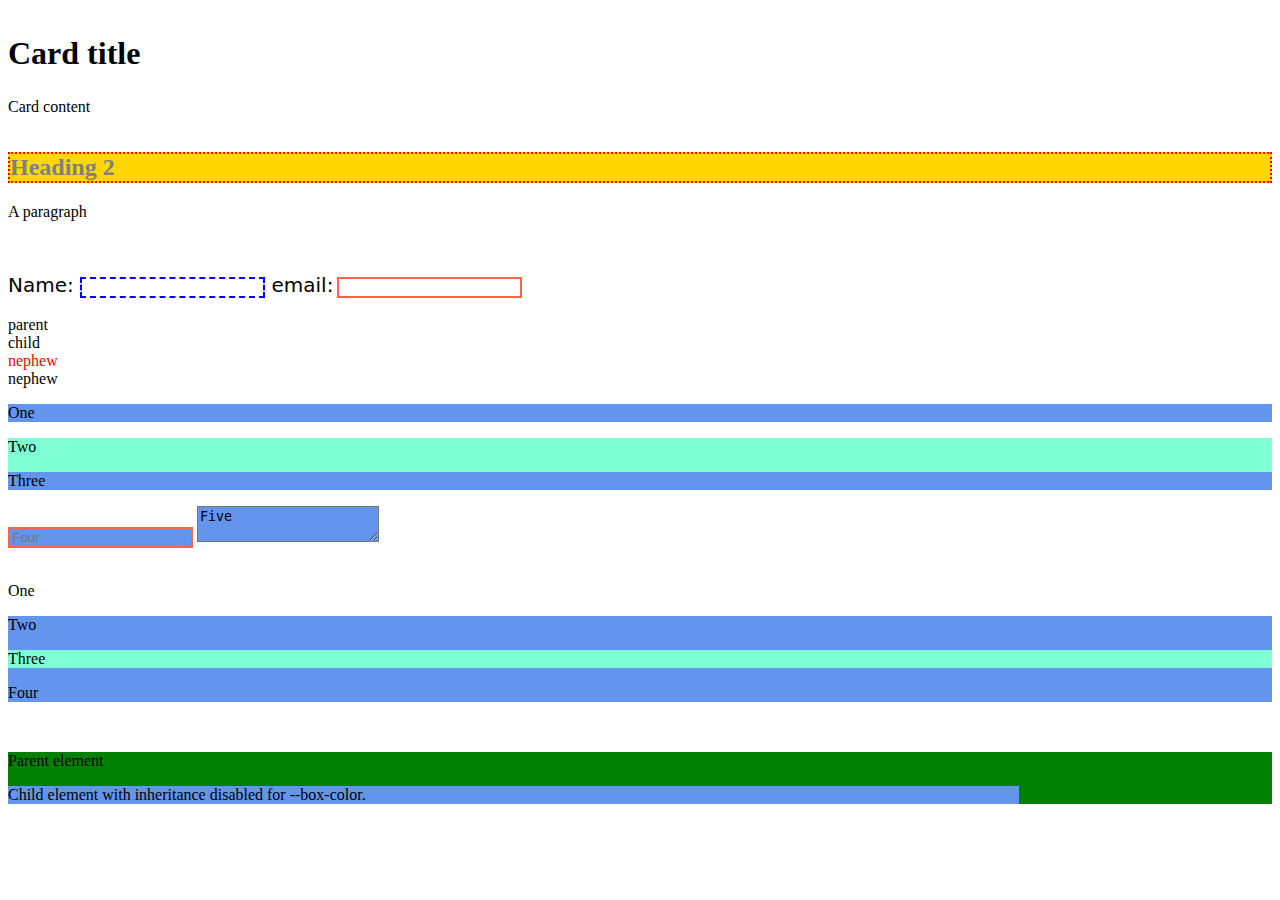
<file: css-advanced-5-containers/index.html>
<!DOCTYPE html>
<html lang="en">
  <head>
    <meta charset="UTF-8" />
    <meta name="viewport" content="width=device-width, initial-scale=1.0" />
    <title>Document</title>

    <link rel="stylesheet" href="main.css" />
  </head>

  <body>
    <div class="post">
      <div class="card">
        <h2>Card title</h2>
        <p>Card content</p>
      </div>
    </div>

    <h2 class="hasPseudoSelector">Heading 2</h2>
    <p>A paragraph</p>

    <br /><br />
    <form>
      <label for="name"
        >Name:
        <input type="text" id="name" />
      </label>
      <label for="email">email:</label>
      <input type="text" id="email" />
    </form>

    <br />
    <div class="parent">
      parent
      <div class="child">
        child
        <div class="nephew">nephew</div>
      </div>
    </div>

    <div class="nephew">nephew</div>

    <div class="container">
      <div class="one">
        <p>One</p>
      </div>
      <div class="two">
        <p>Two</p>
        <div class="three">
          <p>Three</p>
        </div>
      </div>
      <input class="four" placeholder="Four" />
      <textarea class="five">Five</textarea>
    </div>

    <br />
    <div class="inherit-one">
      <p>One</p>
      <div class="inherit-two">
        <p>Two</p>
        <div class="inherit-three"><p>Three</p></div>
        <div class="inherit-four"><p>Four</p></div>
      </div>
    </div>

    <br />
    <div class="property-parent">
      <p>Parent element</p>
      <div class="property-child">
        <p>Child element with inheritance disabled for --box-color.</p>
      </div>
    </div>
  </body>
</html>
</file>
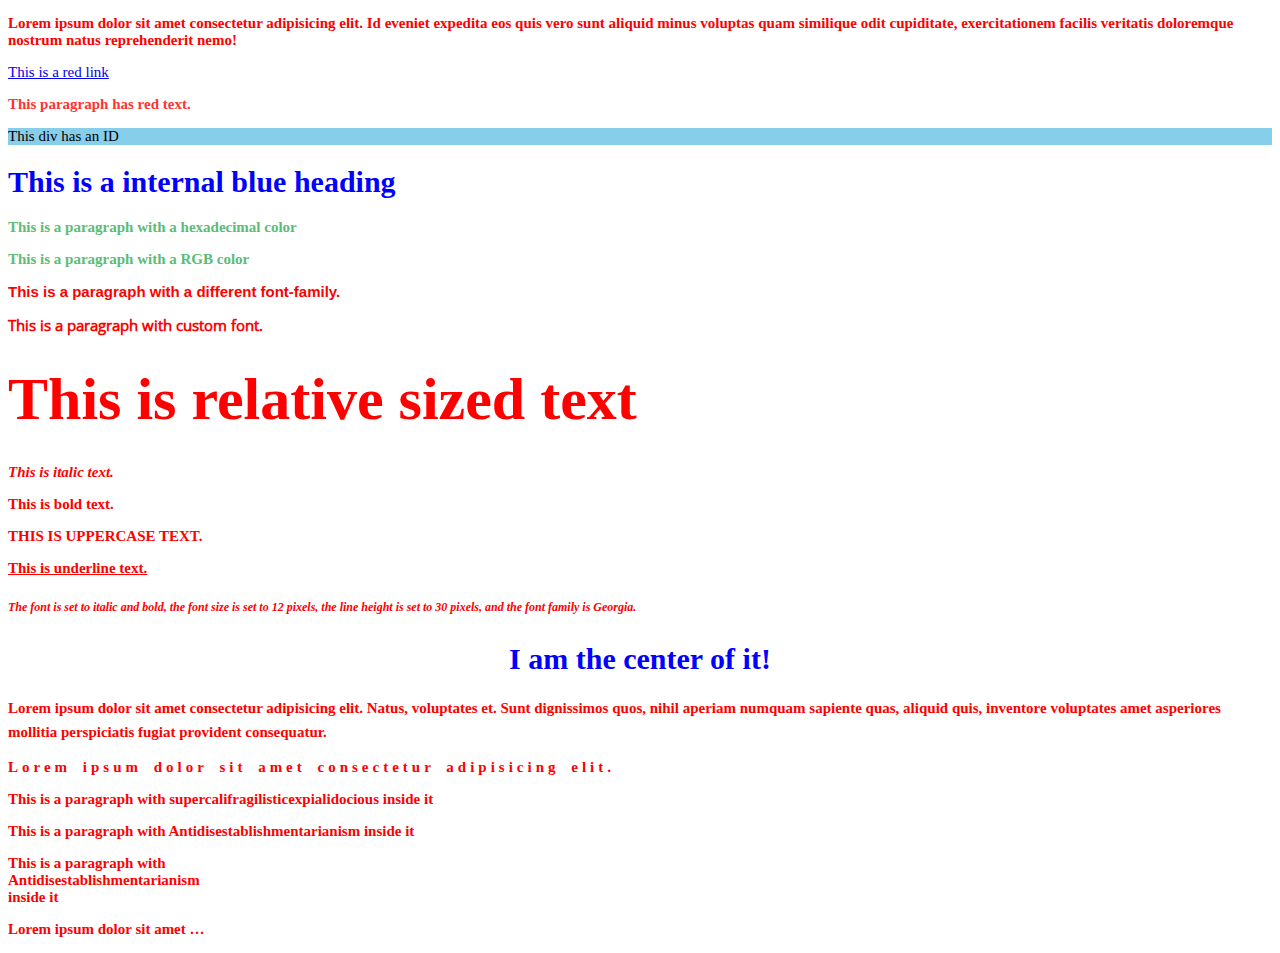
<file: css-basics/index.html>
<!DOCTYPE html>
<html lang="en">
  <head>
    <meta charset="UTF-8" />
    <meta name="viewport" content="width=, initial-scale=1.0" />
    <title>CSS Basics</title>
    <link rel="stylesheet" href="main.css" />

    <style>
      p {
        /* one or multiple declarations inside a declarations block */
        /* declaration → property: value; */
        color: red;
        font-weight: bold;
      }

      /* Select all elements with 
the class attribute "red" */
      .red {
        color: #f33;
      }
      /* Select one element with 
the id attribute "blueContainer" */
      #blueContainer {
        background-color: skyblue;
      }
    </style>

    <style>
      h1 {
        color: blue;
      }
    </style>
  </head>

  <body>
    <p>
      Lorem ipsum dolor sit amet consectetur adipisicing elit. Id eveniet
      expedita eos quis vero sunt aliquid minus voluptas quam similique odit
      cupiditate, exercitationem facilis veritatis doloremque nostrum natus
      reprehenderit nemo!
    </p>

    <a href="http://google.com">This is a red link</a>
    <p class="red">This paragraph has red text.</p>
    <div id="blueContainer">This div has an ID</div>

    <h1>This is a internal blue heading</h1>

    <p class="hexadecimalColor">This is a paragraph with a hexadecimal color</p>
    <p class="rgbColor">This is a paragraph with a RGB color</p>

    <p class="fontFamily">This is a paragraph with a different font-family.</p>

    <p class="customFont">This is a paragraph with custom font.</p>

    <p class="remFontSizeParent">
      <span class="emFontSizeChild"> This is relative sized text </span>
    </p>

    <p class="fontStyle">This is italic text.</p>
    <p class="fontWeight">This is bold text.</p>
    <p class="textTransform">This is uppercase text.</p>
    <p class="textDecoration">This is underline text.</p>

    <p class="fontShorthand">
      The font is set to italic and bold, the font size is set to 12 pixels, the
      line height is set to 30 pixels, and the font family is Georgia.
    </p>

    <h1 class="centerAligned">I am the center of it!</h1>

    <p class="lineHeight">
      Lorem ipsum dolor sit amet consectetur adipisicing elit. Natus, voluptates
      et. Sunt dignissimos quos, nihil aperiam numquam sapiente quas, aliquid
      quis, inventore voluptates amet asperiores mollitia perspiciatis fugiat
      provident consequatur.
    </p>

    <p class="spacedText">
      Lorem ipsum dolor sit amet consectetur adipisicing elit.
    </p>

    <p class="breakAll">
      This is a paragraph with supercalifragilisticexpialidocious inside it
    </p>
    <p class="anywhere">
      This is a paragraph with Antidisestablishmentarianism inside it
    </p>
    <p class="breakWord">
      This is a paragraph with Antidisestablishmentarianism inside it
    </p>

    <p class="ellipsis">
      Lorem ipsum dolor sit amet consectetur adipisicing elit. Neque architecto
      debitis aperiam voluptatibus.
    </p>
  </body>
</html>
</file>
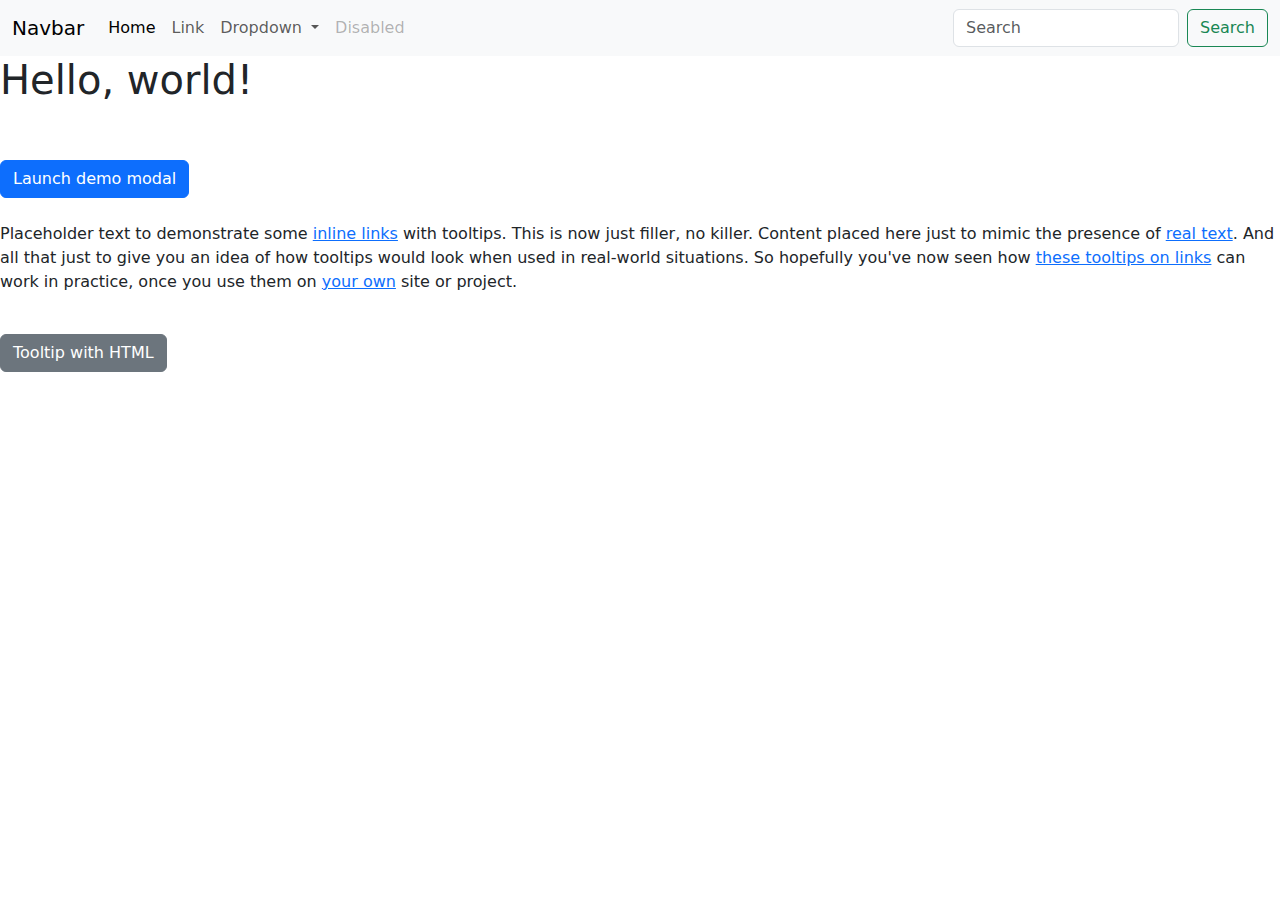
<file: css-bootstrap/index.html>
<!DOCTYPE html>
<html lang="en">
  <head>
    <meta charset="utf-8" />
    <meta name="viewport" content="width=device-width, initial-scale=1" />
    <title>Bootstrap demo</title>
    <link
      href="https://cdn.jsdelivr.net/npm/bootstrap@5.3.3/dist/css/bootstrap.min.css"
      rel="stylesheet"
      integrity="sha384-QWTKZyjpPEjISv5WaRU9OFeRpok6YctnYmDr5pNlyT2bRjXh0JMhjY6hW+ALEwIH"
      crossorigin="anonymous"
    />
  </head>
  <body>
    <nav class="navbar navbar-expand-lg bg-body-tertiary">
      <div class="container-fluid">
        <a class="navbar-brand" href="#">Navbar</a>
        <button
          class="navbar-toggler"
          type="button"
          data-bs-toggle="collapse"
          data-bs-target="#navbarSupportedContent"
          aria-controls="navbarSupportedContent"
          aria-expanded="false"
          aria-label="Toggle navigation"
        >
          <span class="navbar-toggler-icon"></span>
        </button>
        <div class="collapse navbar-collapse" id="navbarSupportedContent">
          <ul class="navbar-nav me-auto mb-2 mb-lg-0">
            <li class="nav-item">
              <a class="nav-link active" aria-current="page" href="#">Home</a>
            </li>
            <li class="nav-item">
              <a class="nav-link" href="#">Link</a>
            </li>
            <li class="nav-item dropdown">
              <a
                class="nav-link dropdown-toggle"
                href="#"
                role="button"
                data-bs-toggle="dropdown"
                aria-expanded="false"
              >
                Dropdown
              </a>
              <ul class="dropdown-menu">
                <li><a class="dropdown-item" href="#">Action</a></li>
                <li><a class="dropdown-item" href="#">Another action</a></li>
                <li><hr class="dropdown-divider" /></li>
                <li>
                  <a class="dropdown-item" href="#">Something else here</a>
                </li>
              </ul>
            </li>
            <li class="nav-item">
              <a class="nav-link disabled" aria-disabled="true">Disabled</a>
            </li>
          </ul>
          <form class="d-flex" role="search">
            <input
              class="form-control me-2"
              type="search"
              placeholder="Search"
              aria-label="Search"
            />
            <button class="btn btn-outline-success" type="submit">
              Search
            </button>
          </form>
        </div>
      </div>
    </nav>

    <h1>Hello, world!</h1>

    <br /><br />
    <!-- Button trigger modal -->
    <button
      type="button"
      class="btn btn-primary"
      data-bs-toggle="modal"
      data-bs-target="#exampleModal"
    >
      Launch demo modal
    </button>

    <!-- Modal -->
    <div
      class="modal fade"
      id="exampleModal"
      tabindex="-1"
      aria-labelledby="exampleModalLabel"
      aria-hidden="true"
    >
      <div class="modal-dialog">
        <div class="modal-content">
          <div class="modal-header">
            <h1 class="modal-title fs-5" id="exampleModalLabel">Modal title</h1>
            <button
              type="button"
              class="btn-close"
              data-bs-dismiss="modal"
              aria-label="Close"
            ></button>
          </div>
          <div class="modal-body">...</div>
          <div class="modal-footer">
            <button
              type="button"
              class="btn btn-secondary"
              data-bs-dismiss="modal"
            >
              Close
            </button>
            <button type="button" class="btn btn-primary">Save changes</button>
          </div>
        </div>
      </div>
    </div>

    <br /><br />
    <p class="muted">
      Placeholder text to demonstrate some
      <a href="#" data-bs-toggle="tooltip" data-bs-title="Default tooltip"
        >inline links</a
      >
      with tooltips. This is now just filler, no killer. Content placed here
      just to mimic the presence of
      <a href="#" data-bs-toggle="tooltip" data-bs-title="Another tooltip"
        >real text</a
      >. And all that just to give you an idea of how tooltips would look when
      used in real-world situations. So hopefully you've now seen how
      <a href="#" data-bs-toggle="tooltip" data-bs-title="Another one here too"
        >these tooltips on links</a
      >
      can work in practice, once you use them on
      <a href="#" data-bs-toggle="tooltip" data-bs-title="The last tip!"
        >your own</a
      >
      site or project.
    </p>

    <br />
    <button
      type="button"
      class="btn btn-secondary"
      data-bs-toggle="tooltip"
      data-bs-html="true"
      data-bs-title="<em>Tooltip</em> <u>with</u> <b>HTML</b>"
    >
      Tooltip with HTML
    </button>

    <script
      src="https://cdn.jsdelivr.net/npm/@popperjs/core@2.11.8/dist/umd/popper.min.js"
      integrity="sha384-I7E8VVD/ismYTF4hNIPjVp/Zjvgyol6VFvRkX/vR+Vc4jQkC+hVqc2pM8ODewa9r"
      crossorigin="anonymous"
    ></script>

    <script
      src="https://cdn.jsdelivr.net/npm/bootstrap@5.3.3/dist/js/bootstrap.min.js"
      integrity="sha384-0pUGZvbkm6XF6gxjEnlmuGrJXVbNuzT9qBBavbLwCsOGabYfZo0T0to5eqruptLy"
      crossorigin="anonymous"
    ></script>

    <script>
      const tooltipTriggerList = document.querySelectorAll(
        '[data-bs-toggle="tooltip"]'
      );
      const tooltipList = [...tooltipTriggerList].map(
        (tooltipTriggerEl) => new bootstrap.Tooltip(tooltipTriggerEl)
      );
    </script>
  </body>
</html>
</file>
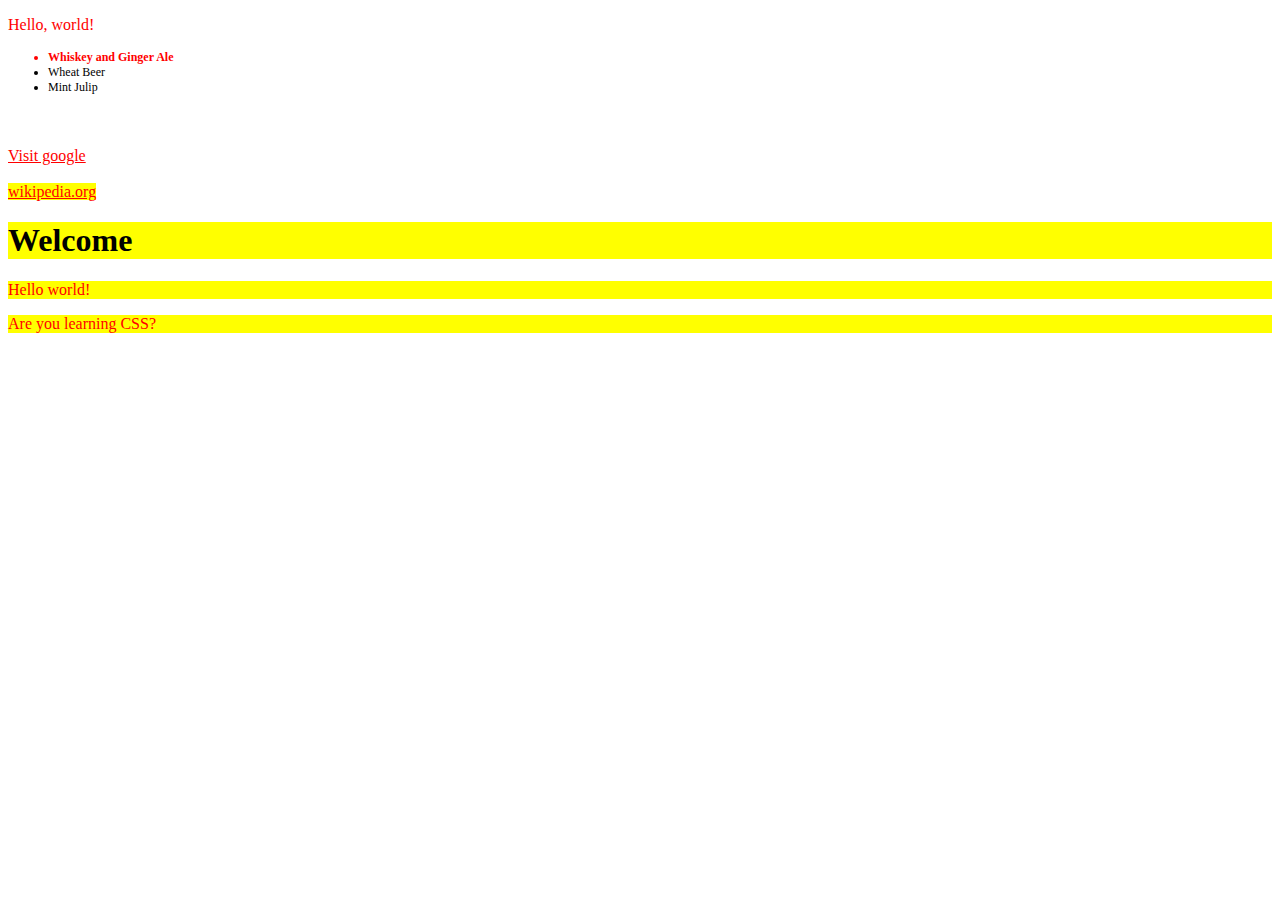
<file: css-specificity/index.html>
<!DOCTYPE html>
<html lang="en">
  <head>
    <meta charset="UTF-8" />
    <meta name="viewport" content="width=device-width, initial-scale=1.0" />
    <title>Document</title>

    <link rel="stylesheet" href="main.css" />
  </head>

  <body>
    <p>Hello, world!</p>

    <ul id="summer-drinks">
      <li class="favorite">Whiskey and Ginger Ale</li>
      <li>Wheat Beer</li>
      <li>Mint Julip</li>
    </ul>

    <br /><br />
    <a href="http://google.com">Visit google</a>

    <br /><br />
    <a href="http://www.wikipedia.org" target="_top">wikipedia.org</a>

    <h1 class="top-header">Welcome</h1>
    <p class="top-text">Hello world!</p>
    <p class="topcontent">Are you learning CSS?</p>
  </body>
</html>
</file>
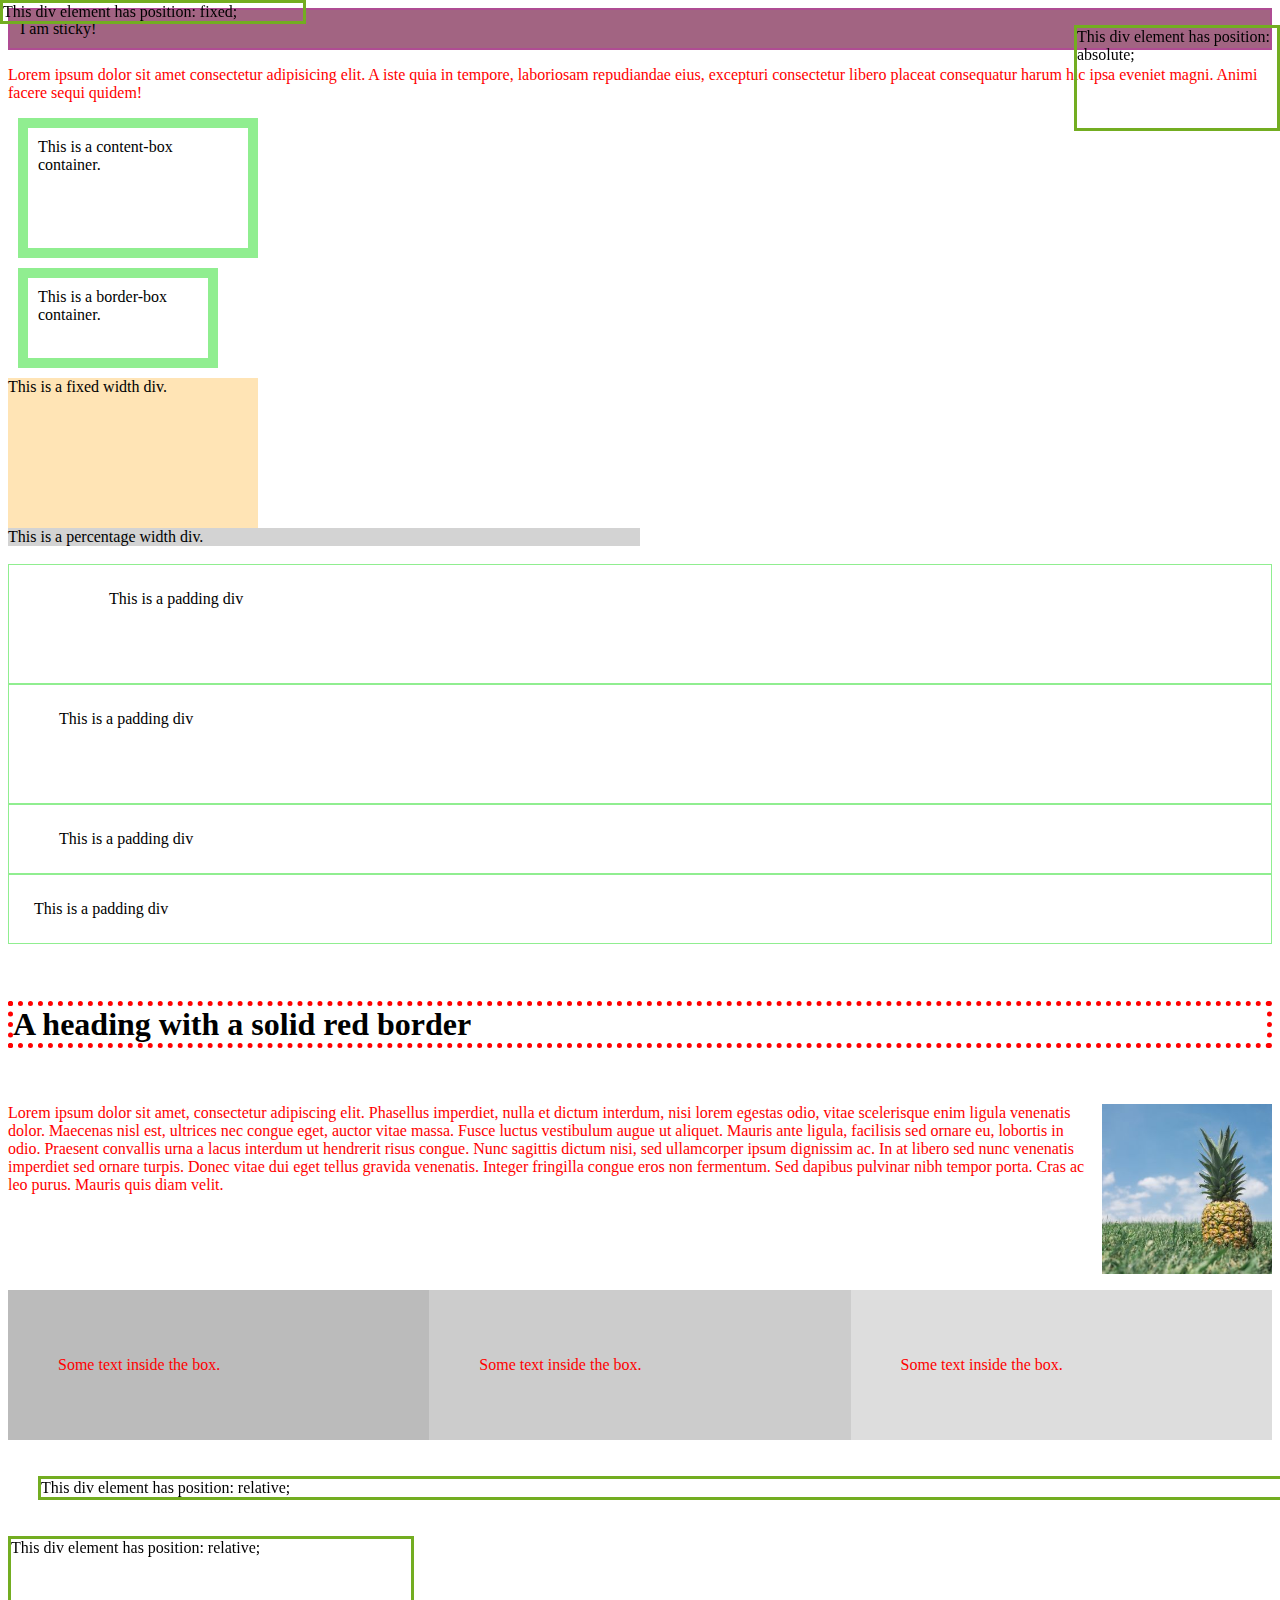
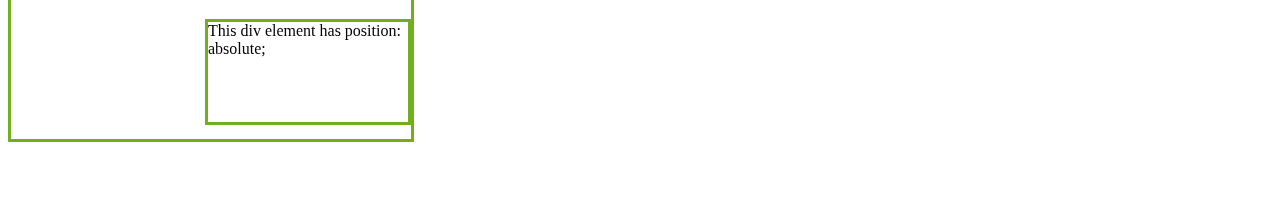
<file: css-advanced-1-box-models/box_models.html>
<!DOCTYPE html>
<html lang="en">
  <head>
    <meta charset="UTF-8" />
    <meta name="viewport" content="width=device-width, initial-scale=1.0" />
    <title>Box Models</title>
    <link rel="stylesheet" href="main.css" />
  </head>

  <body>
    <div class="sticky">I am sticky!</div>
    <p>
      Lorem ipsum dolor sit amet consectetur adipisicing elit. A iste quia in
      tempore, laboriosam repudiandae eius, excepturi consectetur libero placeat
      consequatur harum hic ipsa eveniet magni. Animi facere sequi quidem!
    </p>

    <div class="contentBox">This is a content-box container.</div>
    <div class="borderBox">This is a border-box container.</div>

    <div class="fixedWidth">This is a fixed width div.</div>
    <div class="percentageWidth">This is a percentage width div.</div>
    <br />

    <div class="divWith4Paddings">This is a padding div</div>
    <div class="divWith3Paddings">This is a padding div</div>
    <div class="divWith2Paddings">This is a padding div</div>
    <div class="divWith1Padding">This is a padding div</div>

    <br /><br />
    <h1 class="h1WithBorder">A heading with a solid red border</h1>

    <br />
    <p class="clearfix">
      <img
        src="pineapple.jpg"
        alt="Pineapple"
        style="width: 170px; height: 170px; margin-left: 15px"
        class="floatRight"
      />
      Lorem ipsum dolor sit amet, consectetur adipiscing elit. Phasellus
      imperdiet, nulla et dictum interdum, nisi lorem egestas odio, vitae
      scelerisque enim ligula venenatis dolor. Maecenas nisl est, ultrices nec
      congue eget, auctor vitae massa. Fusce luctus vestibulum augue ut aliquet.
      Mauris ante ligula, facilisis sed ornare eu, lobortis in odio. Praesent
      convallis urna a lacus interdum ut hendrerit risus congue. Nunc sagittis
      dictum nisi, sed ullamcorper ipsum dignissim ac. In at libero sed nunc
      venenatis imperdiet sed ornare turpis. Donec vitae dui eget tellus gravida
      venenatis. Integer fringilla congue eros non fermentum. Sed dapibus
      pulvinar nibh tempor porta. Cras ac leo purus. Mauris quis diam velit.
    </p>

    <div class="clearfix">
      <div class="box" style="background-color: #bbb">
        <p>Some text inside the box.</p>
      </div>
      <div class="box" style="background-color: #ccc">
        <p>Some text inside the box.</p>
      </div>
      <div class="box" style="background-color: #ddd">
        <p>Some text inside the box.</p>
      </div>
    </div>

    <br /><br />
    <div class="relative">This div element has position: relative;</div>

    <div class="fixed">This div element has position: fixed;</div>

    <div class="absolute">This div element has position: absolute;</div>

    <br /><br />
    <div class="relativeWithAbsoluteInside">
      This div element has position: relative;
      <div class="absoluteInsideRelative">
        This div element has position: absolute;
      </div>
    </div>

    <br /><br />
    <div class="divVisibilityHidden">This div has visibility hidden.</div>
    <div class="divDisplayNone">This div has display none.</div>
  </body>
</html>
</file>
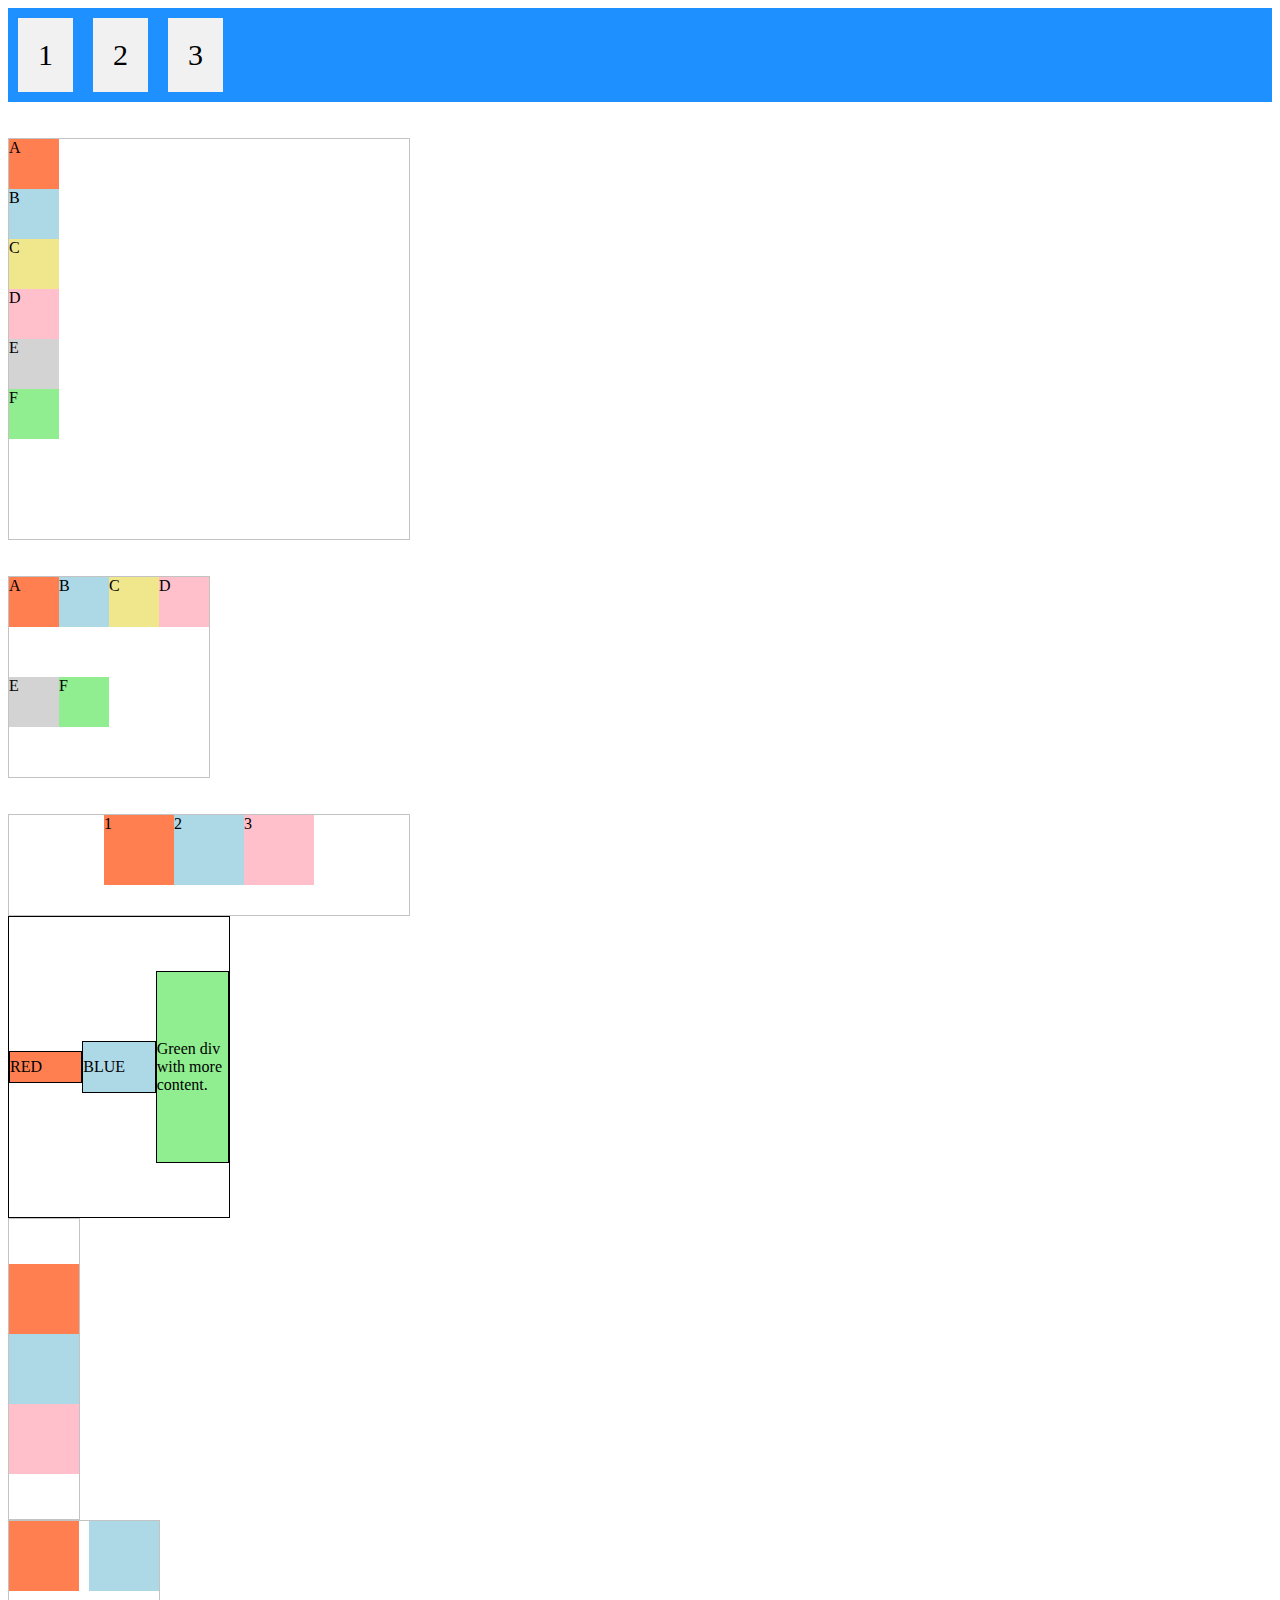
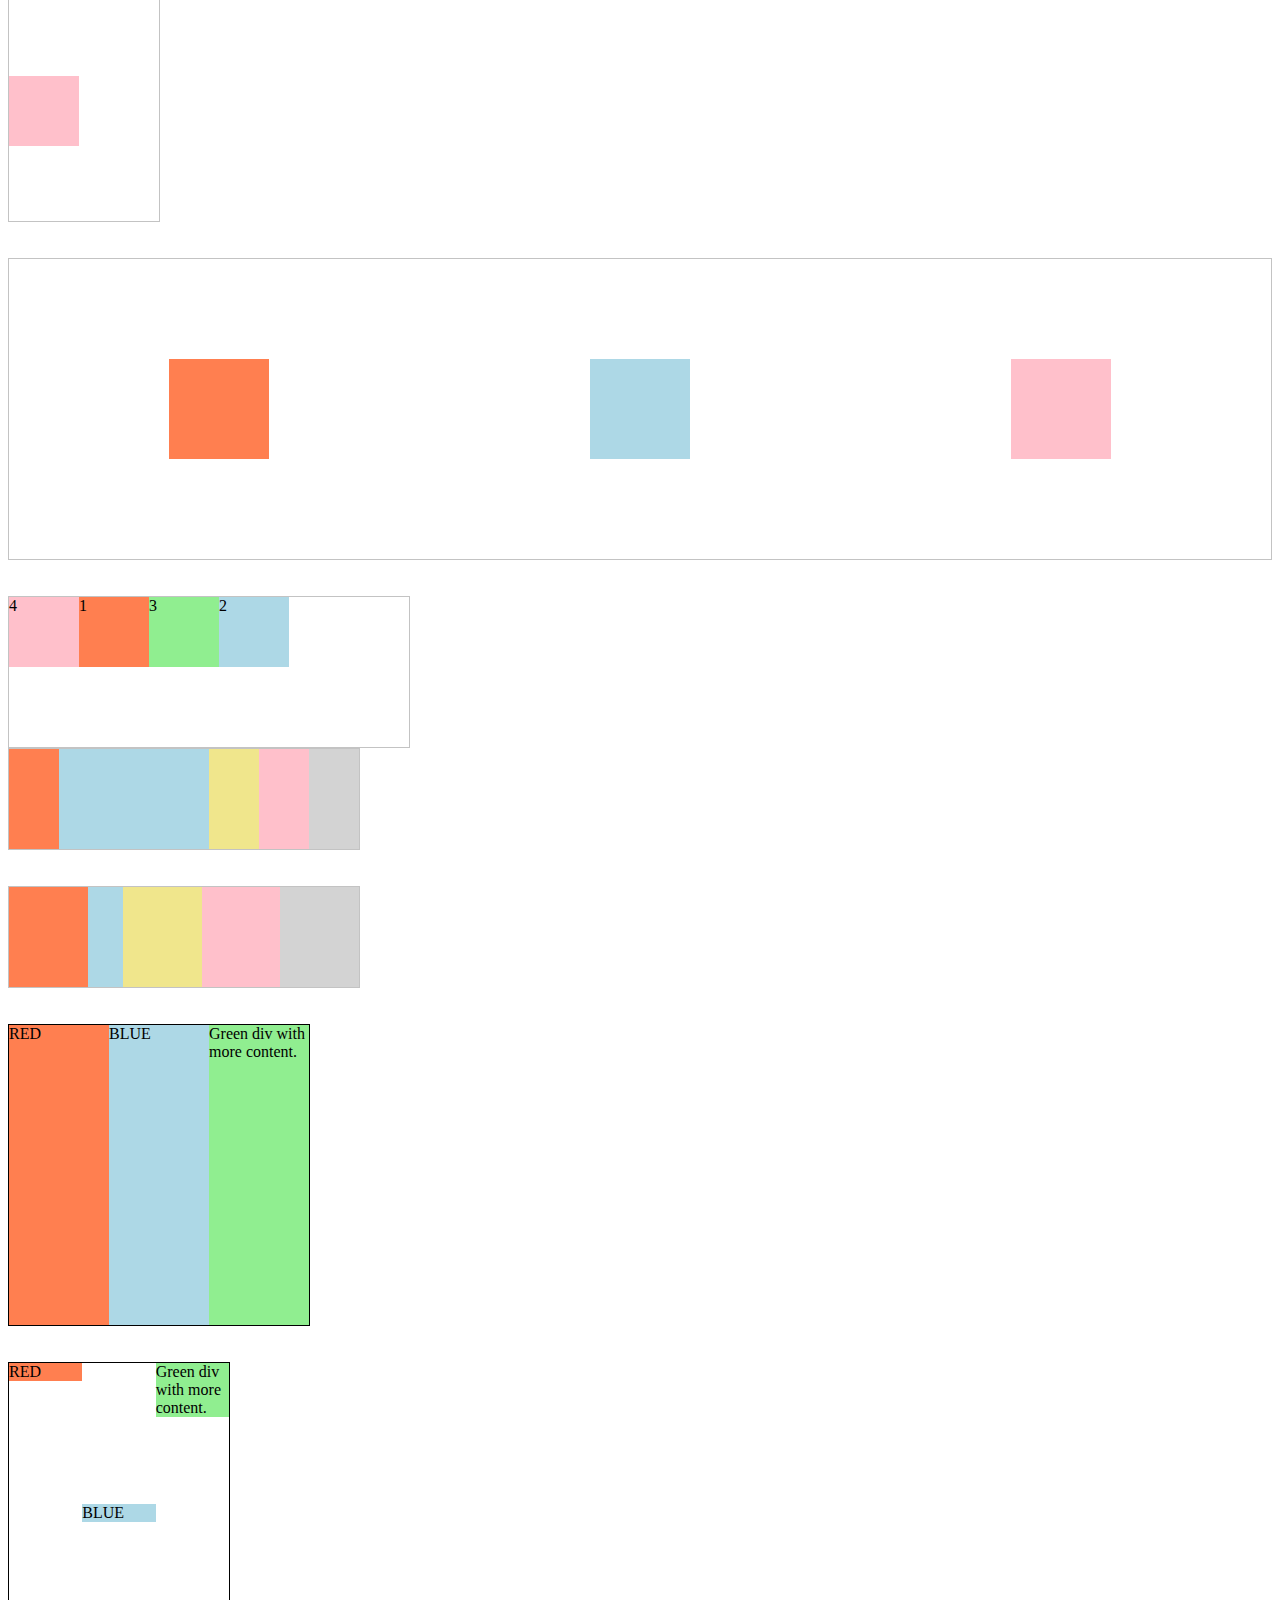
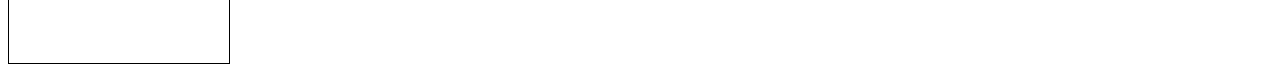
<file: css-advanced-2-flexbox-animations/flexbox.html>
<!DOCTYPE html>
<html lang="en">
  <head>
    <meta charset="UTF-8" />
    <meta name="viewport" content="width=device-width, initial-scale=1.0" />
    <title>Document</title>
  </head>
  <link rel="stylesheet" href="flexbox.css" />

  <body>
    <div class="flex-container">
      <div>1</div>
      <div>2</div>
      <div>3</div>
    </div>

    <br /><br />
    <div id="flex-direction">
      <div style="background-color: coral">A</div>
      <div style="background-color: lightblue">B</div>
      <div style="background-color: khaki">C</div>
      <div style="background-color: pink">D</div>
      <div style="background-color: lightgrey">E</div>
      <div style="background-color: lightgreen">F</div>
    </div>

    <br /><br />
    <div id="flex-wrap">
      <div style="background-color: coral">A</div>
      <div style="background-color: lightblue">B</div>
      <div style="background-color: khaki">C</div>
      <div style="background-color: pink">D</div>
      <div style="background-color: lightgrey">E</div>
      <div style="background-color: lightgreen">F</div>
    </div>

    <br /><br />
    <div id="justify-content">
      <div style="background-color: coral">1</div>
      <div style="background-color: lightblue">2</div>
      <div style="background-color: pink">3</div>
    </div>

    <div id="align-items">
      <div style="background-color: coral; min-height: 30px">RED</div>
      <div style="background-color: lightblue; min-height: 50px">BLUE</div>
      <div style="background-color: lightgreen; min-height: 190px">
        Green div with more content.
      </div>
    </div>

    <div id="align-content">
      <div style="background-color: coral"></div>
      <div style="background-color: lightblue"></div>
      <div style="background-color: pink"></div>
    </div>

    <div id="gap">
      <div style="background-color: coral"></div>
      <div style="background-color: lightblue"></div>
      <div style="background-color: pink"></div>
    </div>

    <br /><br />
    <div class="parentCentered">
      <div class="childCentered" style="background-color: coral"></div>
      <div class="childCentered" style="background-color: lightblue"></div>
      <div class="childCentered" style="background-color: pink"></div>
    </div>

    <br /><br />
    <div id="order">
      <div style="background-color: coral" id="myRedDIV">1</div>
      <div style="background-color: lightblue" id="myBlueDIV">2</div>
      <div style="background-color: lightgreen" id="myGreenDIV">3</div>
      <div style="background-color: pink" id="myPinkDIV">4</div>
    </div>

    <div id="flex-grow">
      <div style="background-color: coral"></div>
      <div style="background-color: lightblue"></div>
      <div style="background-color: khaki"></div>
      <div style="background-color: pink"></div>
      <div style="background-color: lightgrey"></div>
    </div>

    <br /><br />
    <div id="flex-shrink">
      <div style="background-color: coral"></div>
      <div style="background-color: lightblue"></div>
      <div style="background-color: khaki"></div>
      <div style="background-color: pink"></div>
      <div style="background-color: lightgrey"></div>
    </div>

    <br /><br />
    <div id="flex">
      <div style="background-color: coral">RED</div>
      <div style="background-color: lightblue">BLUE</div>
      <div style="background-color: lightgreen">
        Green div with more content.
      </div>
    </div>

    <br /><br />
    <div id="align-self">
      <div style="background-color: coral">RED</div>
      <div style="background-color: lightblue" id="align">BLUE</div>
      <div style="background-color: lightgreen">
        Green div with more content.
      </div>
    </div>
  </body>
</html>
</file>
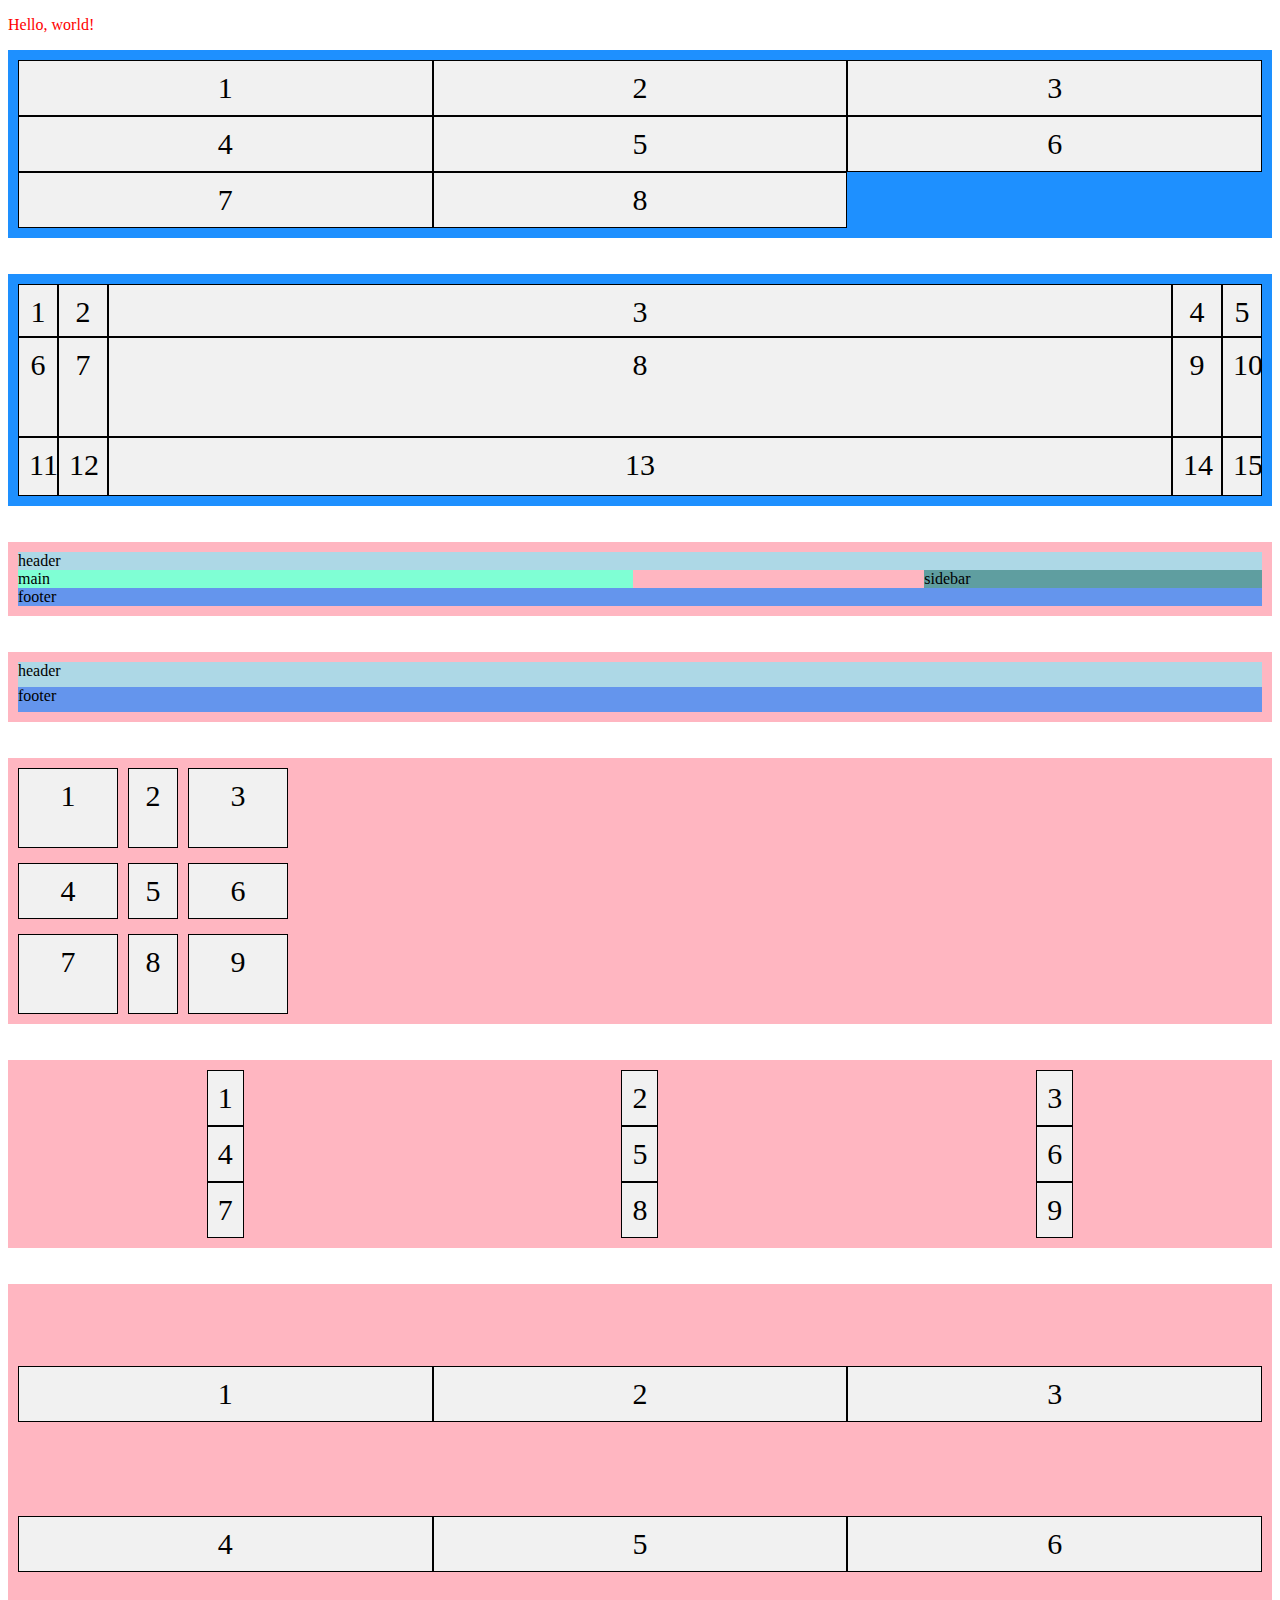
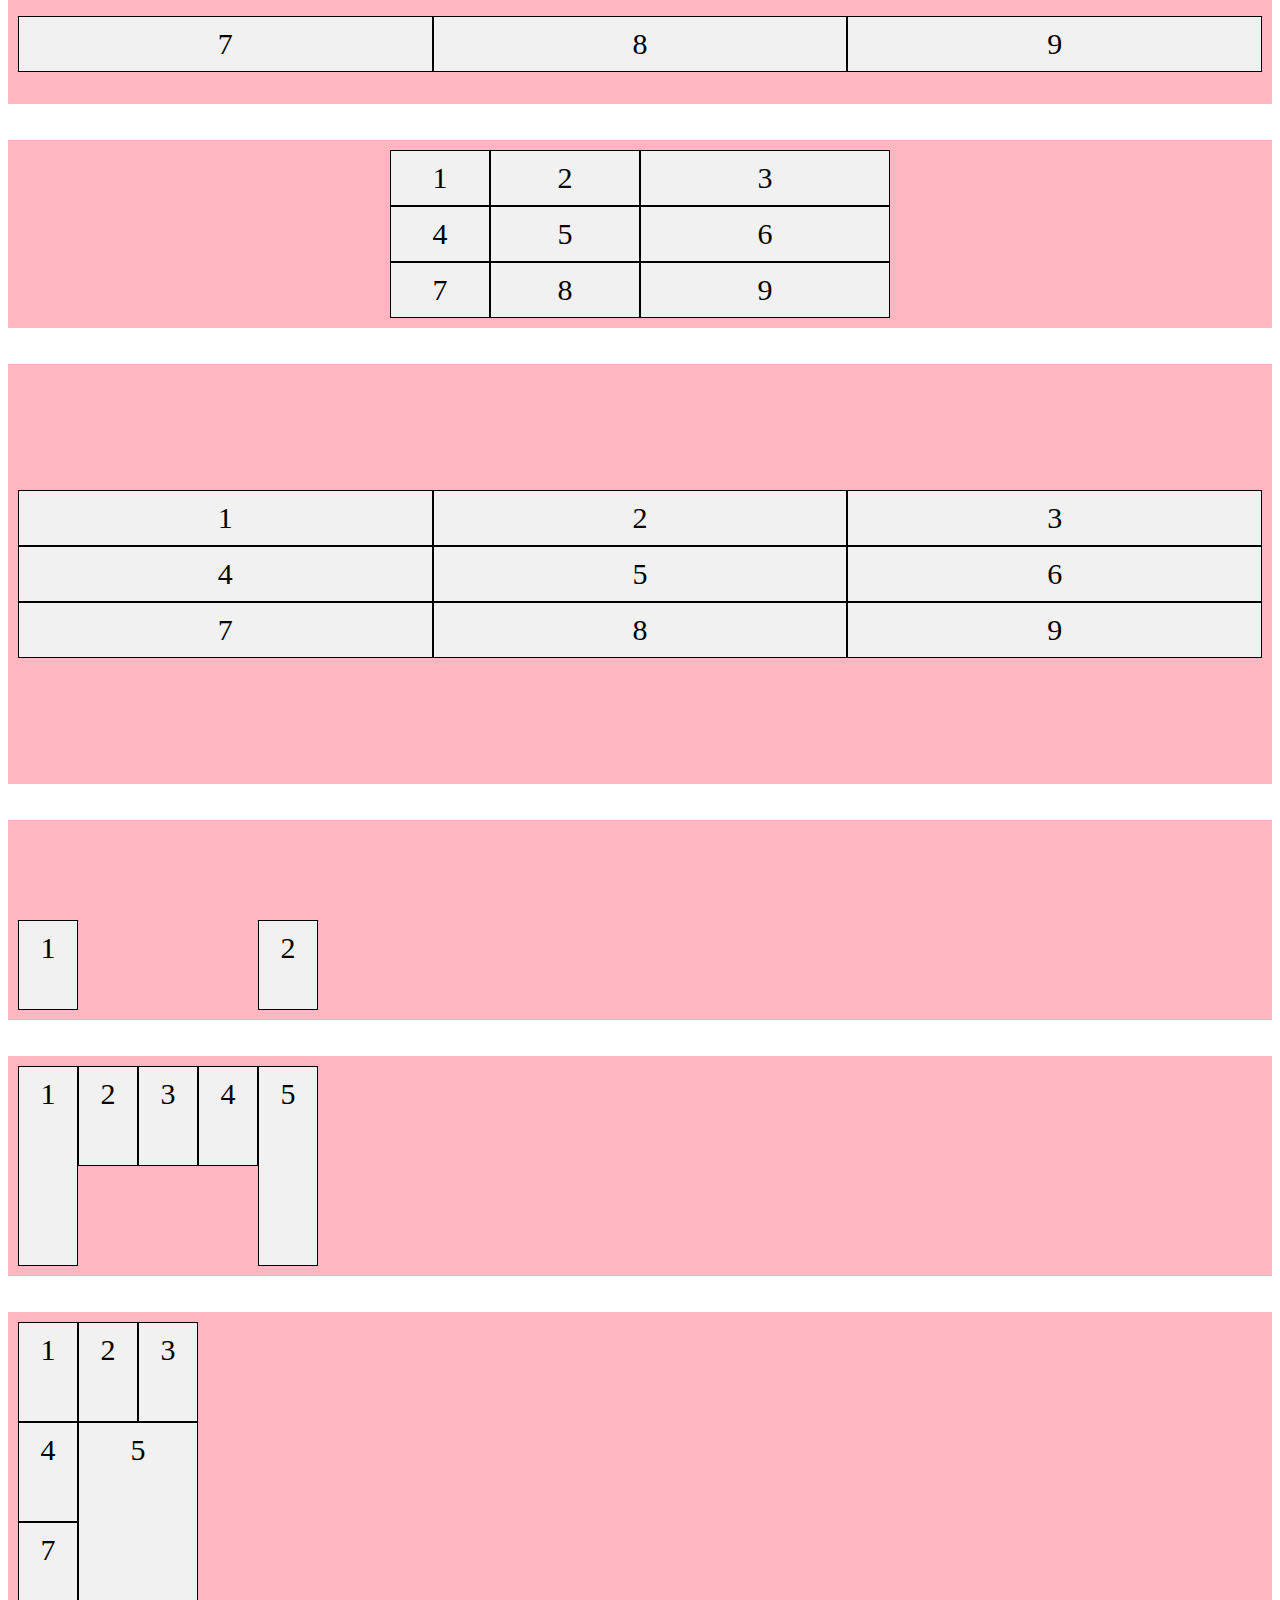
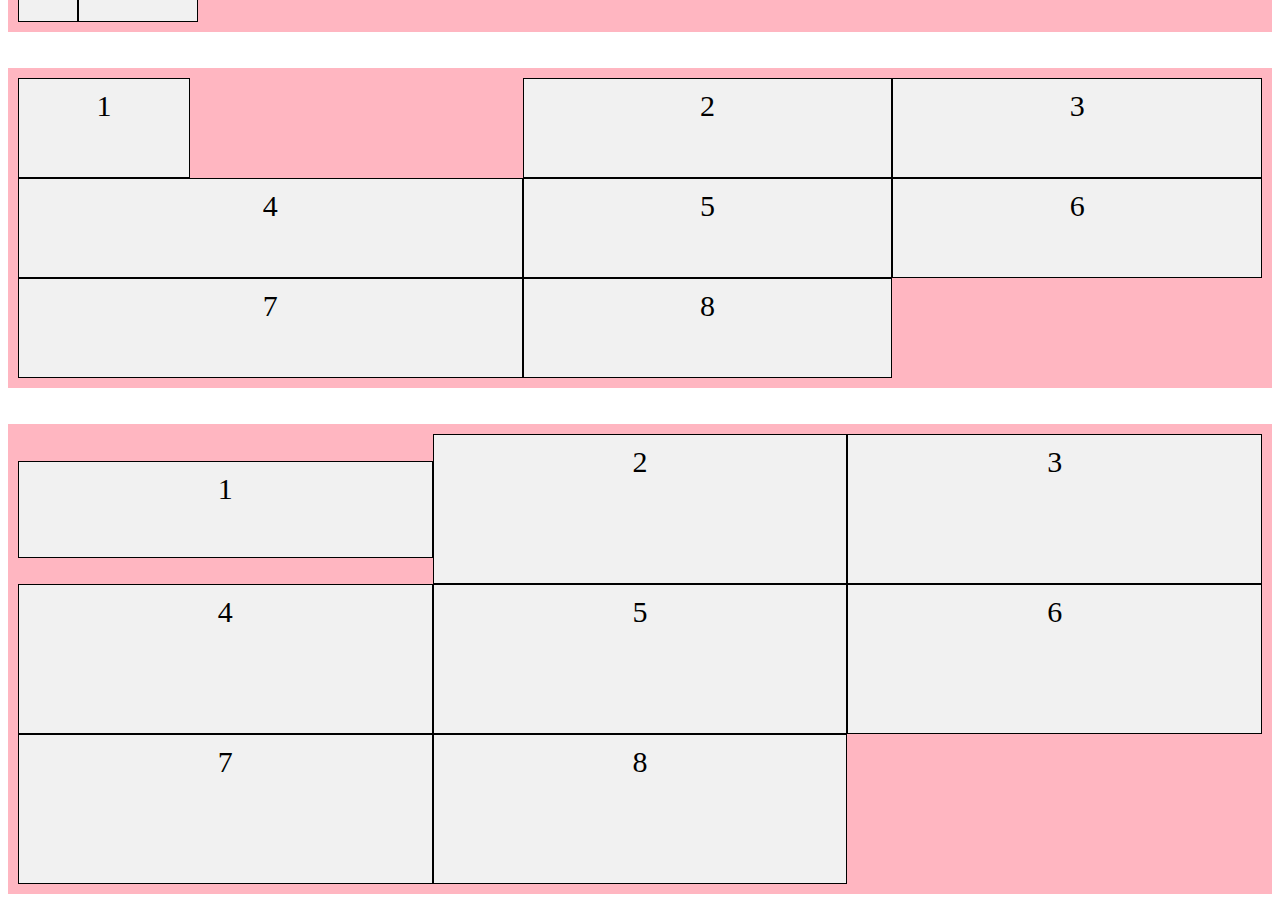
<file: css-advanced-3-grid/grid.html>
<!DOCTYPE html>
<html lang="en">
  <head>
    <meta charset="UTF-8" />
    <meta name="viewport" content="width=device-width, initial-scale=1.0" />
    <title>Document</title>
  </head>

  <link rel="stylesheet" href="grid.css" />

  <body>
    <p>Hello, world!</p>

    <div class="grid-container">
      <div>1</div>
      <div>2</div>
      <div>3</div>
      <div>4</div>
      <div>5</div>
      <div>6</div>
      <div>7</div>
      <div>8</div>
    </div>

    <br /><br />
    <div class="grid-template-columns-rows-container">
      <div>1</div>
      <div>2</div>
      <div>3</div>
      <div>4</div>
      <div>5</div>
      <div>6</div>
      <div>7</div>
      <div>8</div>
      <div>9</div>
      <div>10</div>
      <div>11</div>
      <div>12</div>
      <div>13</div>
      <div>14</div>
      <div>15</div>
      </div>

      <br /><br />
      <div class="grid-template-areas-container">
        <div class="grid-template-areas-container-item-a">header</div>
        <div class="grid-template-areas-container-item-b">main</div>
        <div class="grid-template-areas-container-item-c">sidebar</div>
        <div class="grid-template-areas-container-item-d">footer</div>
      </div>
    </div>

    <br><br>
      <div class="grid-template-container">
        <div class="grid-template-areas-container-item-a">header</div>
        <div class="grid-template-areas-container-item-d">footer</div>
      </div>

      <br><br>
      <div class="gap-container">
        <div>1</div>
        <div>2</div>
        <div>3</div>
        <div>4</div>
        <div>5</div>
        <div>6</div>
        <div>7</div>
        <div>8</div>
        <div>9</div>
      </div>

      <br><br>
      <div class="justify-items-container">
        <div>1</div>
        <div>2</div>
        <div>3</div>
        <div>4</div>
        <div>5</div>
        <div>6</div>
        <div>7</div>
        <div>8</div>
        <div>9</div>
      </div>

      <br><br>
      <div class="align-items-container">
        <div>1</div>
        <div>2</div>
        <div>3</div>
        <div>4</div>
        <div>5</div>
        <div>6</div>
        <div>7</div>
        <div>8</div>
        <div>9</div>
      </div>

      <br><br>
      <div class="justify-content-container">
        <div>1</div>
        <div>2</div>
        <div>3</div>
        <div>4</div>
        <div>5</div>
        <div>6</div>
        <div>7</div>
        <div>8</div>
        <div>9</div>
      </div>

      <br><br>
      <div class="align-content-container">
        <div>1</div>
        <div>2</div>
        <div>3</div>
        <div>4</div>
        <div>5</div>
        <div>6</div>
        <div>7</div>
        <div>8</div>
        <div>9</div>
      </div>

      <br><br>
      <div class="grid-auto-columns-container">
        <div class="item-1">1</div>
        <div class="item-2">2</div>
      </div>

      <br /><br />
    <div class="grid-auto-flow-container">
      <div class="item-1">1</div>
      <div class="item-2">2</div>
      <div class="item-3">3</div>
      <div class="item-4">4</div>
      <div class="item-5">5</div>
    </div>

    <br /><br />
    <div class="grid-column-row-container">
      <div class="item-1">1</div>
      <div class="item-2">2</div>
      <div class="item-3">3</div>
      <div class="item-4">4</div>
      <div class="item-5">5</div>
      <div class="item-7">7</div>
    </div>

    <br /><br />
    <div class="grid-justify-self-container">
      <div class="item-1">1</div>
      <div class="item-2">2</div>
      <div class="item-3">3</div>
      <div class="item-4">4</div>
      <div class="item-5">5</div>
      <div class="item-6">6</div>
      <div class="item-7">7</div>
      <div class="item-8">8</div>
    </div>

    <br /><br />
    <div class="grid-align-self-container">
      <div class="item-1">1</div>
      <div class="item-2">2</div>
      <div class="item-3">3</div>
      <div class="item-4">4</div>
      <div class="item-5">5</div>
      <div class="item-6">6</div>
      <div class="item-7">7</div>
      <div class="item-8">8</div>
    </div>
  </body>
</html>
</file>
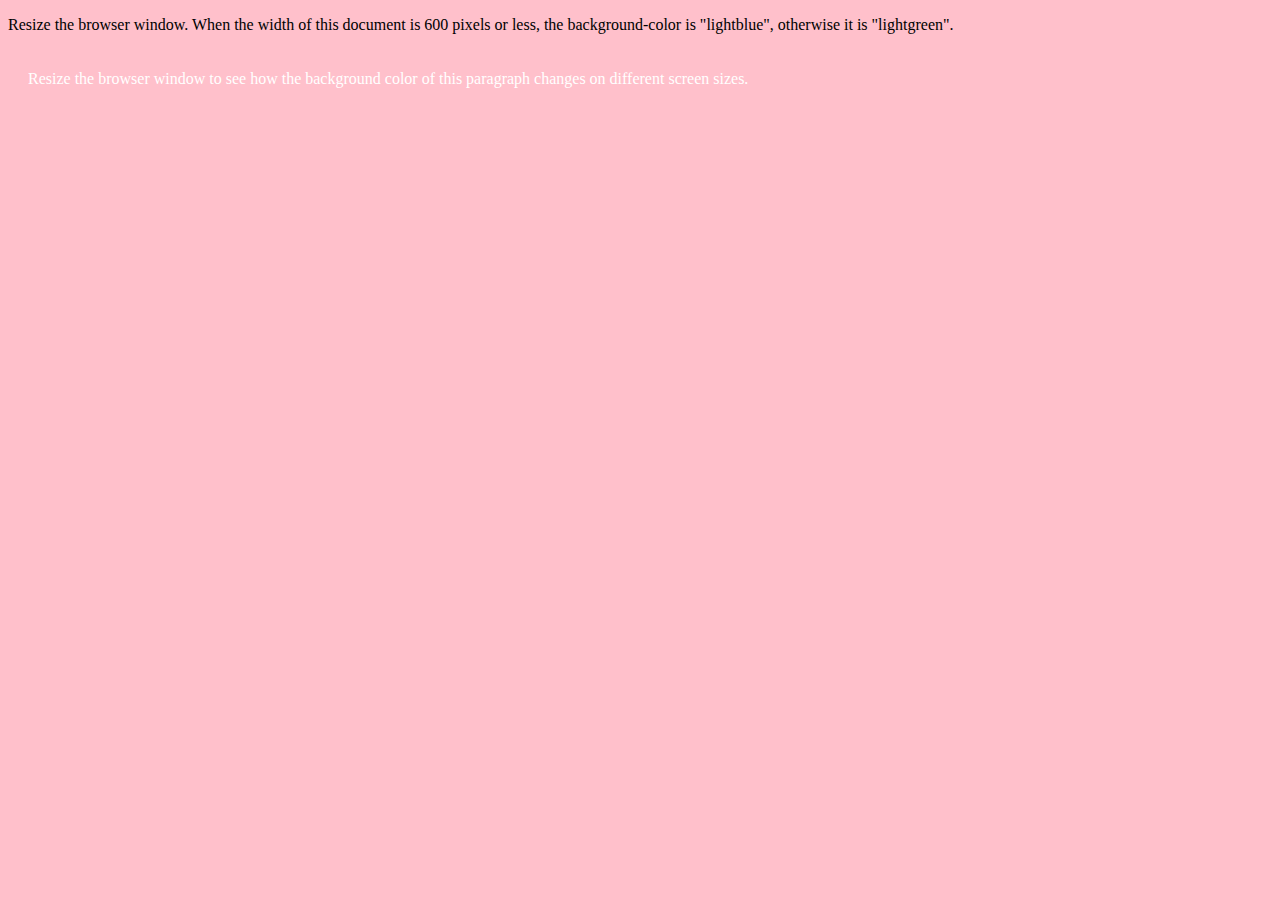
<file: css-advanced-4-resize/resize.html>
<!DOCTYPE html>
<html lang="en">
  <head>
    <meta charset="UTF-8" />
    <meta name="viewport" content="width=device-width, initial-scale=1.0" />
    <title>Document</title>
    <link rel="stylesheet" href="resize.css" />
  </head>
  <body>
    <p>
      Resize the browser window. When the width of this document is 600 pixels
      or less, the background-color is "lightblue", otherwise it is
      "lightgreen".
    </p>

    <p class="example">
      Resize the browser window to see how the background color of this
      paragraph changes on different screen sizes.
    </p>
  </body>
</html>
</file>
<file: css-advanced-5-containers/main.css>
.post {
  container-type: inline-size;
  container-name: sidebar;
}
/* Default heading styles for the card title */
.card h2 {
  font-size: 1em;
}
/* If the container is larger than 700px */
@container sidebar (min-width: 700px) {
  .card h2 {
    font-size: 2em;
  }
}

/* Select h2 elements that are immediately followed by a p element */
h2.hasPseudoSelector:has(+ p) {
  color: gray;
  background-color: gold;
  border: 2px dotted red;
}

input {
  /* styles for input not in a label  */
  border: tomato 2px solid;
}
label {
  /* styles for label */
  font-family: system-ui;
  font-size: 1.25rem;
  input {
    /* styles for input in a label  */
    border: blue 2px dashed;

    &:hover {
      border-color: yellow;
    }
  }
}

/* .parent .child div.nephew {
    color: red;
} */

.parent {
  .child {
    div {
      &.nephew {
        color: red;
      }
    }
  }
}

/* Define --main-bg-color here */
.container {
  --main-bg-color: cornflowerblue;
}
/* For each class, set some colors */
.one {
  background-color: var(--main-bg-color);
}
.two {
  color: black;
  background-color: aquamarine;
}
.three {
  background-color: var(--main-bg-color);
}
.four {
  background-color: var(--main-bg-color);
}
.five {
  background-color: var(--main-bg-color);
}

:root {
  --main-bg-color: cornflowerblue;
}

.inherit-one div {
  background-color: var(--box-color);
}
.inherit-two {
  --box-color: cornflowerblue;
}
.inherit-three {
  --box-color: aquamarine;
}

@property --box-color {
  syntax: "<color>";
  inherits: false;
  initial-value: cornflowerblue;
}
.property-parent {
  --box-color: green;
  background-color: var(--box-color);
}
.property-child {
  width: 80%;
  height: 40%;
  background-color: var(--box-color);
}
</file>
<file: css-basics/main.css>
p {
    color: green;
}

/* hexadecimal colors */
.hexadecimalColor {
    color: #59bd75;
  }

  /* RGB colors */
  .rgbColor {
    color: rgb(89, 189, 117);
  }

  /* font-family */
.fontFamily {
    font-family: Helvetica, Arial, sans-serif;
  }

  /* font-face */
@font-face {
    font-family: "Open Sans";
    src: url("fonts/OpenSans-Regular.ttf");
  }
  .customFont {
    font-family: "Open Sans";
  }

  /* font-size */
html {
    font-size: 15px;
  }
  .remFontSizeParent {
    font-size: 2rem;
  }
  .emFontSizeChild {
    font-size: 2em;
  }

  /* font-style */
.fontStyle {
    font-style: italic;
  }
  /* font-weight */
  .fontWeight {
    font-weight: bold;
  }
  /* text-transform */
  .textTransform {
    text-transform: uppercase;
  }
  /* text-decoration */
  .textDecoration {
    text-decoration: underline;
  }

  /* font shorthand */
.fontShorthand {
    font: italic bold 12px/30px Georgia, serif;
  }

  /* text-align */
.centerAligned {
    text-align: center;
  }

/* line-height */
.lineHeight {
    line-height: 1.6;
  }

  /* letter-spacing, word-spacing*/
.spacedText {
    letter-spacing: 4px;
    word-spacing: 4px;
  }

  /* word-break */
.breakAll {
    word-break: break-all;
  }
  /* overflow-wrap */
  .anywhere {
    overflow-wrap: anywhere;
  }
  .breakWord {
    overflow-wrap: break-word;
    width: min-content;
  }

  /* text-overflow, white-space */
.ellipsis {
    white-space: nowrap;
    overflow: hidden;
    text-overflow: ellipsis;
    width: 200px;
  }
  .ellipsis:hover {
    overflow: visible;
  }
</file>
<file: css-specificity/main.css>
p {
  color: red;
}

ul#summer-drinks li {
  font-weight: normal;
  font-size: 12px;
  color: black;
}

.favorite {
  color: red;
  font-weight: bold;
}

ul#summer-drinks li.favorite {
  color: red;
  font-weight: bold;
}

html body ul#summer-drinks li.favorite {
  color: red;
  font-weight: bold;
}

.favorite {
  color: red !important;
  font-weight: bold !important;
}

/* unvisited link */
a:link {
  color: red;
}
/* visited link */
a:visited {
  color: green;
}
/* mouse over link */
a:hover {
  color: hotpink;
}
/* selected link */
a:active {
  color: blue;
}

a[target] {
  background-color: yellow;
}

[class^="top"] {
  background: yellow;
}
</file>
<file: css-advanced-1-box-models/main.css>
p {
    color: red;
}

/* box model */
.contentBox {
    width: 200px;
    height: 100px;
    padding: 10px;
    border: solid 10px lightgreen;
    margin: 10px;
  }
  .borderBox {
    width: 200px;
    height: 100px;
    padding: 10px;
    border: solid 10px lightgreen;
    margin: 10px;
    box-sizing: border-box;
  }

  /* width, height */
.fixedWidth {
    width: 250px;
    height: 150px;
    background-color: moccasin;
  }
  .percentageWidth {
    width: 50%;
    background-color: lightgrey;
  }

  .divWith4Paddings {
    padding: 25px 50px 75px 100px;
    border: solid 1px lightgreen;
    /* identical to:
      padding-top: 25px;
      padding-right: 50px;
      padding-bottom: 75px;
      padding-left: 100px;
      */
  }
  .divWith3Paddings {
    padding: 25px 50px 75px;
    border: solid 1px lightgreen;
    /* indentical to:
      top padding is 25px
      right and left paddings are 50px
      bottom padding is 75px
      */
  }
  .divWith2Paddings {
    padding: 25px 50px;
    border: solid 1px lightgreen;
    /* identical to:
      top and bottom paddings are 25px
      right and left paddings are 50px
      */
  }
  .divWith1Padding {
    padding: 25px;
    border: solid 1px lightgreen;
    /* identical to:
      all four paddings are 25px
      */
  }

  .h1WithBorder {
    border: 5px solid red;
    border-style: dotted;
  }

  .floatRight {
    float: right;
  }

  .box {
    float: left;
    width: 33.33%;
    padding: 50px;
    box-sizing: border-box;
  }
  .clearfix::after {
    content: "";
    clear: both;
    display: table;
  }

  div.relative {
    position: relative;
    left: 30px;
    border: 3px solid #73ad21;
  }

  div.fixed {
    position: fixed;
    top: 0;
    left: 0;
    width: 300px;
    border: 3px solid #73ad21;
  }

  div.absolute {
    position: absolute;
    top: 25px;
    right: 0;
    width: 200px;
    height: 100px;
    border: 3px solid #73ad21;
  }

  div.relativeWithAbsoluteInside {
    position: relative;
    width: 400px;
    height: 200px;
    border: 3px solid #73ad21;
  }
  div.absoluteInsideRelative {
    position: absolute;
    top: 80px;
    right: 0;
    width: 200px;
    height: 100px;
    border: 3px solid #73ad21;
  }

  div.sticky {
    position: sticky;
    top: 0;
    padding: 10px;
    background-color: #a26482;
    border: 2px solid #af4c93;
  }

  .divVisibilityHidden {
    visibility: hidden;
}
.divDisplayNone {
    display: none;
}
</file>
<file: css-advanced-2-flexbox-animations/flexbox.css>
.flex-container {
  display: flex;
  background-color: DodgerBlue;
}

.flex-container > div {
  background-color: #f1f1f1;
  margin: 10px;
  padding: 20px;
  font-size: 30px;
}

#flex-direction {
  width: 400px;
  height: 400px;
  border: 1px solid #c3c3c3;
  display: flex;
  flex-direction: column;
}

#flex-direction div {
  width: 50px;
  height: 50px;
}

#flex-wrap {
  width: 200px;
  height: 200px;
  border: 1px solid #c3c3c3;
  display: flex;
  flex-wrap: wrap;
}

#flex-wrap div {
  width: 50px;
  height: 50px;
}

#justify-content {
  width: 400px;
  height: 100px;
  border: 1px solid #c3c3c3;
  display: flex;
  justify-content: center;
}

#justify-content div {
  width: 70px;
  height: 70px;
}

#align-items {
  width: 220px;
  height: 300px;
  border: 1px solid black;
  display: flex;
  align-items: center;
}

#align-items div {
  flex: 1;
  border: 1px solid black;
  display: flex;
  align-items: center;
}

#align-content {
  width: 70px;
  height: 300px;
  border: 1px solid #c3c3c3;
  display: flex;
  flex-wrap: wrap;
  align-content: center;
}

#align-content div {
  width: 70px;
  height: 70px;
}

#gap {
  width: 150px;
  height: 300px;
  flex-wrap: wrap;
  border: 1px solid #c3c3c3;
  display: flex;
  gap: 10px;
}

#gap div {
  width: 70px;
  height: 70px;
}

.parentCentered {
  display: flex;
  height: 300px; /* Or whatever */
  border: 1px solid #c3c3c3;
}

.childCentered {
  width: 100px; /* Or whatever */
  height: 100px; /* Or whatever */
  margin: auto; /* Magic! */
}

#order {
  width: 400px;
  height: 150px;
  border: 1px solid #c3c3c3;
  display: flex;
}

#order div {
  width: 70px;
  height: 70px;
}

div#myRedDIV {
  order: 2;
}

div#myBlueDIV {
  order: 4;
}

div#myGreenDIV {
  order: 3;
}

div#myPinkDIV {
  order: 1;
}

#flex-grow {
  width: 350px;
  height: 100px;
  border: 1px solid #c3c3c3;
  display: flex;
}
#flex-grow div:nth-of-type(1) {
  flex-grow: 1;
}
#flex-grow div:nth-of-type(2) {
  flex-grow: 3;
}
#flex-grow div:nth-of-type(3) {
  flex-grow: 1;
}
#flex-grow div:nth-of-type(4) {
  flex-grow: 1;
}
#flex-grow div:nth-of-type(5) {
  flex-grow: 1;
}

#flex-shrink {
  width: 350px;
  height: 100px;
  border: 1px solid #c3c3c3;
  display: flex;
}
#flex-shrink div {
  flex-grow: 1;
  flex-shrink: 1;
  flex-basis: 100px;
}
#flex-shrink div:nth-of-type(2) {
  flex-shrink: 3;
}

#flex {
  width: 300px;
  height: 300px;
  border: 1px solid black;
  display: flex;
}
#flex div {
  flex: 1;
}

#align-self {
  width: 220px;
  height: 300px;
  border: 1px solid black;
  display: flex;
  align-items: flex-start;
}
#align-self div {
  flex: 1;
}
#align-self #align {
  align-self: center;
}
</file>
<file: css-advanced-3-grid/grid.css>
p {
  color: red;
}

.grid-container {
  display: grid;
  grid-template-columns: auto auto auto;
  background-color: dodgerblue;
  padding: 10px;
}

.grid-container > div {
  background-color: #f1f1f1;
  border: 1px solid black;
  padding: 10px;
  font-size: 30px;
  text-align: center;
}

.grid-template-columns-rows-container {
  display: grid;
  grid-template-columns: [first] 40px [line2] 50px [line3] auto [col4-start] 50px [five] 40px [end];
  grid-template-rows: [row1-start] 25% [row1-end] 100px [third-line] auto [last-line];
  background-color: dodgerblue;
  padding: 10px;
}

.grid-template-columns-rows-container > div {
  background-color: #f1f1f1;
  border: 1px solid black;
  padding: 10px;
  font-size: 30px;
  text-align: center;
}

.grid-template-areas-container-item-a {
  grid-area: header;
  background-color: lightblue;
}

.grid-template-areas-container-item-b {
  grid-area: main;
  background-color: aquamarine;
}

.grid-template-areas-container-item-c {
  grid-area: sidebar;
  background-color: cadetblue;
}

.grid-template-areas-container-item-d {
  grid-area: footer;
  background-color: cornflowerblue;
}

.grid-template-areas-container {
  display: grid;
  grid-template-columns: auto auto auto auto;
  grid-template-rows: auto;
  grid-template-areas:
    "header header header header"
    "main main . sidebar"
    "footer footer footer footer";
  background-color: lightpink;
  padding: 10px;
}

.grid-template-container {
  grid-template:
    [row1-start] "header header header" 25px [row1-end]
    [row2-start] "footer footer footer" 25px [row2-end]
    / auto 50px auto;
  display: grid;
  background-color: lightpink;
  padding: 10px;
}

.gap-container {
  display: grid;
  grid-template-columns: 100px 50px 100px;
  grid-template-rows: 80px auto 80px;
  column-gap: 10px;
  row-gap: 15px;
  background-color: lightpink;
  padding: 10px;
}

.gap-container > div {
  background-color: #f1f1f1;
  border: 1px solid black;
  padding: 10px;
  font-size: 30px;
  text-align: center;
}

.justify-items-container {
  display: grid;
  grid-template-columns: auto auto auto;
  background-color: lightpink;
  padding: 10px;
  justify-items: center;
}

.justify-items-container > div {
  background-color: #f1f1f1;
  border: 1px solid black;
  padding: 10px;
  font-size: 30px;
  text-align: center;
}

.align-items-container {
  display: grid;
  grid-template-columns: auto auto auto;
  grid-template-rows: 200px 100px 100px;
  background-color: lightpink;
  padding: 10px;
  align-items: center;
}

.align-items-container > div {
  background-color: #f1f1f1;
  border: 1px solid black;
  padding: 10px;
  font-size: 30px;
  text-align: center;
}

.justify-content-container {
  display: grid;
  grid-template-columns: 100px 150px 250px;
  background-color: lightpink;
  padding: 10px;
  justify-content: center;
}

.justify-content-container > div {
  background-color: #f1f1f1;
  border: 1px solid black;
  padding: 10px;
  font-size: 30px;
  text-align: center;
}

.align-content-container {
  display: grid;
  grid-template-columns: auto auto auto;
  background-color: lightpink;
  padding: 10px;
  align-content: center;
  height: 400px;
}

.align-content-container > div {
  background-color: #f1f1f1;
  border: 1px solid black;
  padding: 10px;
  font-size: 30px;
  text-align: center;
}

.grid-auto-columns-container {
  display: grid;
  grid-template-columns: 60px 60px;
  grid-template-rows: 90px 90px;
  background-color: lightpink;
  padding: 10px;
}
.grid-auto-columns-container > div {
  background-color: #f1f1f1;
  border: 1px solid black;
  padding: 10px;
  font-size: 30px;
  text-align: center;
}
.grid-auto-columns-container > .item-1 {
  grid-column: 1 / 2;
  grid-row: 2 / 3;
}
.grid-auto-columns-container > .item-2 {
  grid-column: 5 / 6;
  grid-row: 2 / 3;
}
.grid-auto-columns-container {
  display: grid;
  grid-template-columns: 60px 60px;
  grid-template-rows: 90px 90px;
  grid-auto-columns: 60px;
  background-color: lightpink;
  padding: 10px;
}

.grid-auto-flow-container {
  display: grid;
  grid-template-columns: 60px 60px 60px 60px 60px;
  grid-template-rows: 100px 100px;
  grid-auto-flow: row;
  background-color: lightpink;
  padding: 10px;
}
.grid-auto-flow-container > div {
  background-color: #f1f1f1;
  border: 1px solid black;
  padding: 10px;
  font-size: 30px;
  text-align: center;
}
.grid-auto-flow-container > .item-1 {
  grid-column: 1;
  grid-row: 1 / 3;
}
.grid-auto-flow-container > .item-5 {
  grid-column: 5;
  grid-row: 1 / 3;
}

.grid-column-row-container {
  display: grid;
  grid-template-columns: 60px 60px 60px;
  grid-template-rows: 100px 100px 100px;
  grid-auto-flow: row;
  background-color: lightpink;
  padding: 10px;
}
.grid-column-row-container > div {
  background-color: #f1f1f1;
  border: 1px solid black;
  padding: 10px;
  font-size: 30px;
  text-align: center;
}

.grid-column-row-container > .item-5 {
  grid-column: 2 / 4;
  grid-row: 2 / 4;
}

.grid-justify-self-container {
  display: grid;
  grid-template-columns: auto auto auto;
  grid-template-rows: 100px 100px 100px;
  grid-auto-flow: row;
  background-color: lightpink;
  padding: 10px;
}
.grid-justify-self-container > div {
  background-color: #f1f1f1;
  border: 1px solid black;
  padding: 10px;
  font-size: 30px;
  text-align: center;
}
.grid-justify-self-container > .item-1 {
  justify-self: start;
  width: 150px;
}

.grid-align-self-container {
  display: grid;
  grid-template-columns: auto auto auto;
  grid-template-rows: 150px 150px 150px;
  grid-auto-flow: row;
  background-color: lightpink;
  padding: 10px;
}
.grid-align-self-container > div {
  background-color: #f1f1f1;
  border: 1px solid black;
  padding: 10px;
  font-size: 30px;
  text-align: center;
}
.grid-align-self-container > .item-1 {
  align-self: center;
  height: 75px;
}
</file>
<file: css-advanced-4-resize/resize.css>
body {
  background-color: lightgreen;
}

@media only screen and (max-width: 600px) {
  body {
    background-color: lightblue;
  }
}

.example {
  padding: 20px;
  color: white;
}
/* Extra small devices (phones, 600px and down) */
@media only screen and (max-width: 600px) {
  .example {
    background: red;
  }
}
/* Small devices (portrait tablets and large phones, 600px and up) */
@media only screen and (min-width: 600px) {
  .example {
    background: green;
  }
}
/* Medium devices (landscape tablets, 768px and up) */
@media only screen and (min-width: 768px) {
  .example {
    background: blue;
  }
}
/* Large devices (laptops/desktops, 992px and up) */
@media only screen and (min-width: 992px) {
  .example {
    background: orange;
  }
}
/* Extra large devices (large laptops and desktops, 1200px and up) */
@media only screen and (min-width: 1200px) {
  .example {
    background: pink;
  }
}

/* Extra large devices (large laptops and desktops, 1200px and up) */
@media only screen and (min-width: 1200px) {
  .example {
    background: pink;
  }
  body {
    background: pink;
  }
}
</file>
